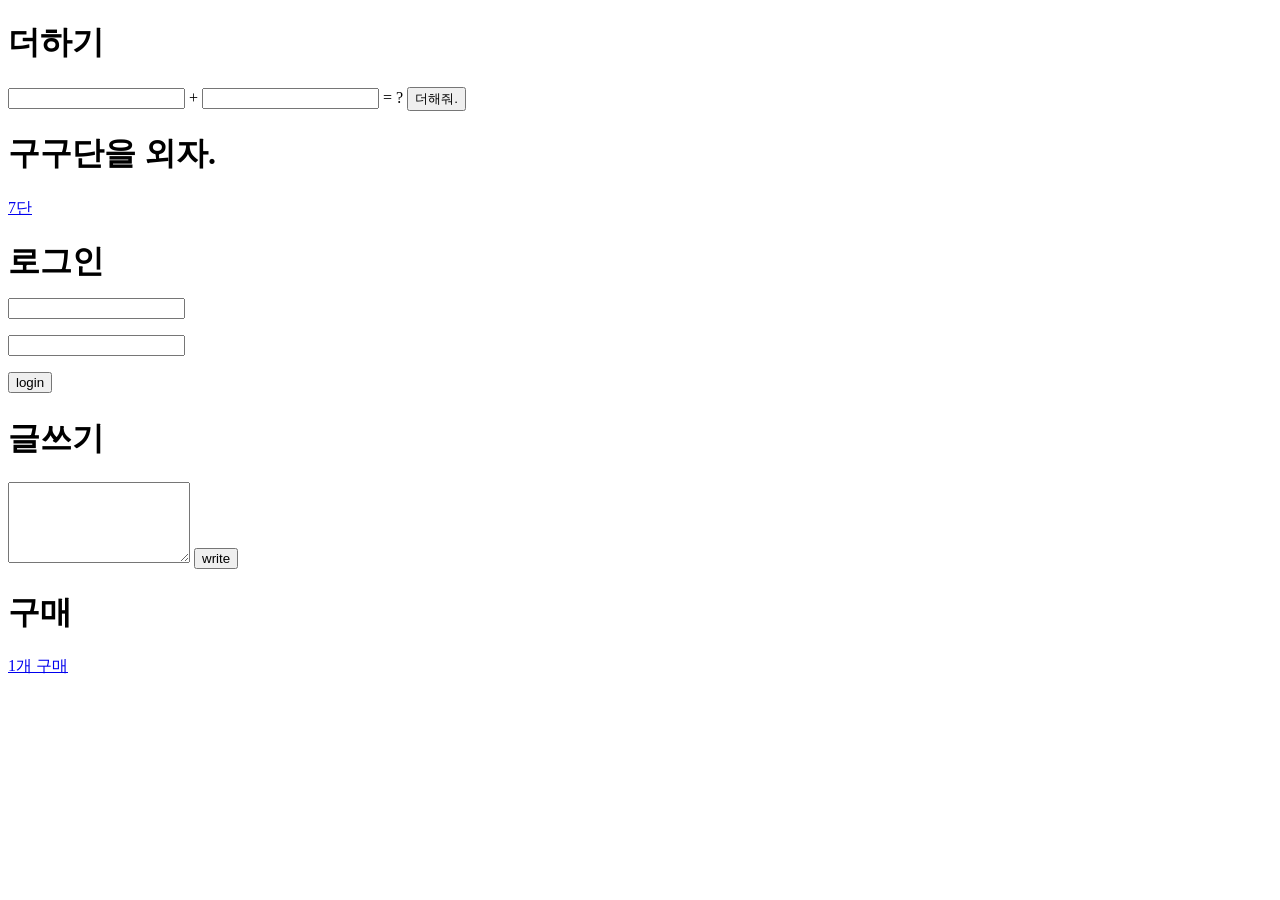
<file: BE_01_maven/src/main/webapp/index.html>
<!DOCTYPE html>
<html>
<head>
<meta charset="UTF-8">
<title>Insert title here</title>
</head>
<body>
<h1>더하기</h1>
<form action="/BE_01_maven/add">
<input name="num1"> + <input name="num2"> = ? <button> 더해줘.</button>
</form>

<h1>구구단을 외자.</h1>
<a href="/BE_01_maven/main?action=gugu&dan=7">7단</a>

<h1>로그인</h>
<form action = "/BE_01_maven/main" method="post">
<input type="hidden" name="action" value="login">
<input name="id"><br>
<input name="pass" type ="password"><br>
<button>login</button>
</form>

<h1>글쓰기</h1>
<form method="post" action="/BE_01_maven/main">
	<input type="hidden" name="action" value="write">
	<textarea rows="5" cols="20" name="content"></textarea>
	<button>write</button>
</form>

<h1>구매</h1>
<a href="/BE_01_maven/main?action=buy">1개 구매</a>


</body>
</html>
</file>
